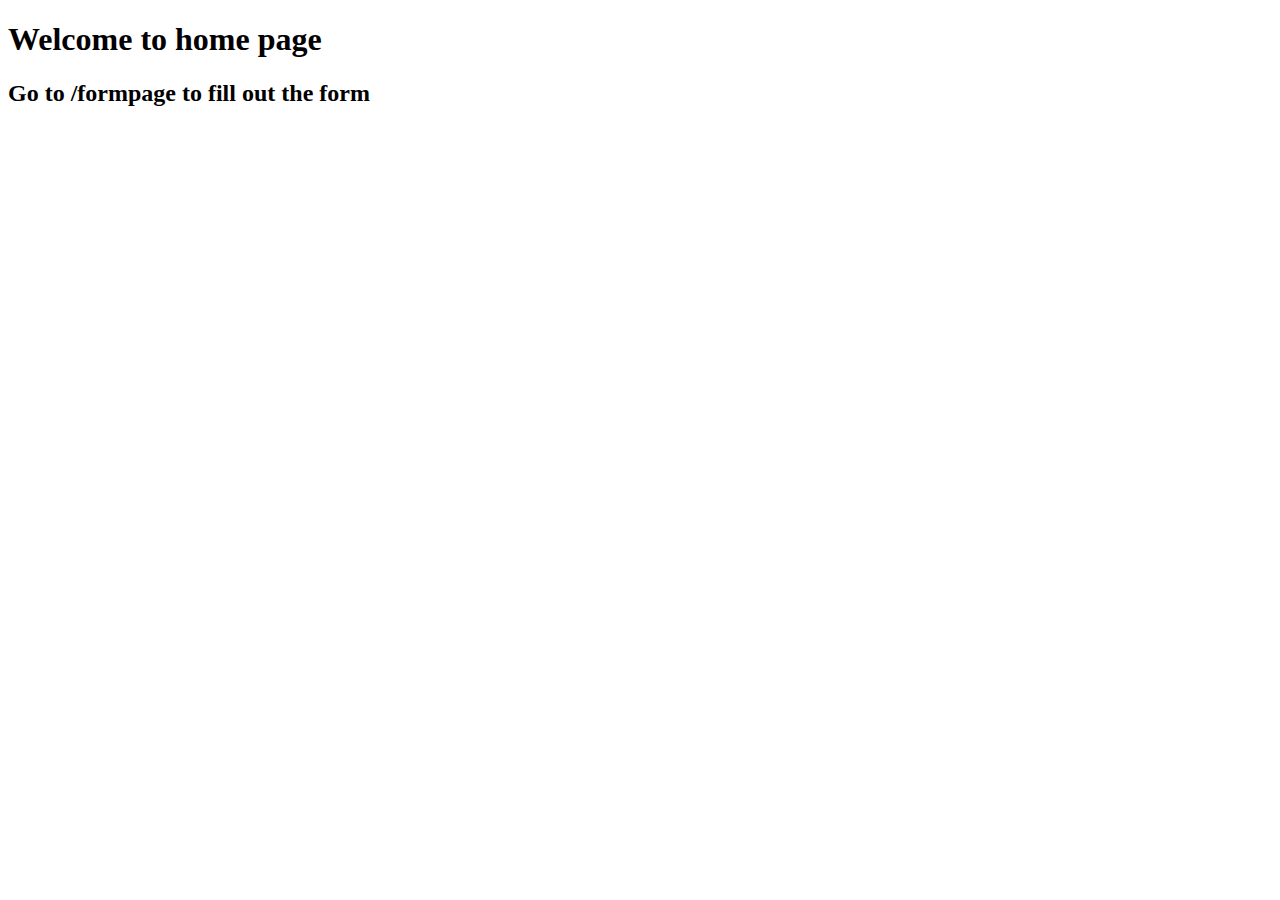
<file: basicform/templates/basicapp/index.html>
<!DOCTYPE html>
<html lang="en">
<head>
  <meta charset="UTF-8">
  <title>HOME</title>
  <link rel="stylesheet" href="https://cdn.jsdelivr.net/npm/bootstrap@5.2.0/dist/css/bootstrap.min.css" integrity="sha384-gH2yIJqKdNHPEq0n4Mqa/HGKIhSkIHeL5AyhkYV8i59U5AR6csBvApHHNl/vI1Bx" crossorigin="anonymous">
</head>
<body>
  <div class="container">
    <div class = "jumbotron">
      <h1>Welcome to home page</h1>
      <h2>Go to /formpage to fill out the form </h2>
    </div>
  </div>
</body>
</html>
</file>
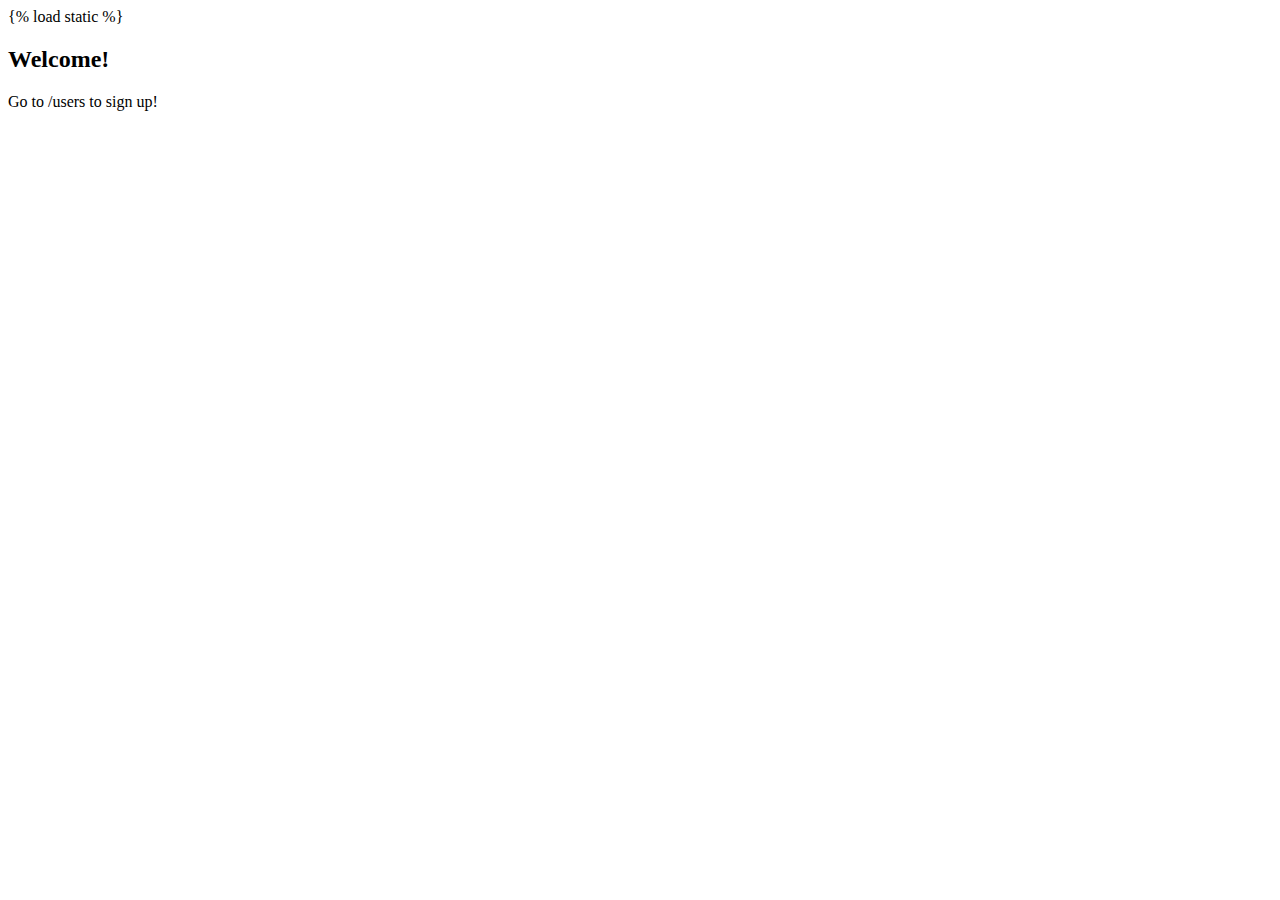
<file: practice/templates/apptwo/index.html>
<!DOCTYPE html>
{% load static %}
<html lang="en">
  <head>
    <meta charset="UTF-8" />
    <title>Home</title>
    <link rel="stylesheet" href="https://cdn.jsdelivr.net/npm/bootstrap@4.6.2/dist/css/bootstrap.min.css" integrity="sha384-xOolHFLEh07PJGoPkLv1IbcEPTNtaed2xpHsD9ESMhqIYd0nLMwNLD69Npy4HI+N" crossorigin="anonymous">
  </head>
  <body>
    <div class="container">
        <h2>Welcome!</h2>
        <p>Go to /users to sign up!</p>
    </div>
  </body>
</html>
</file>
